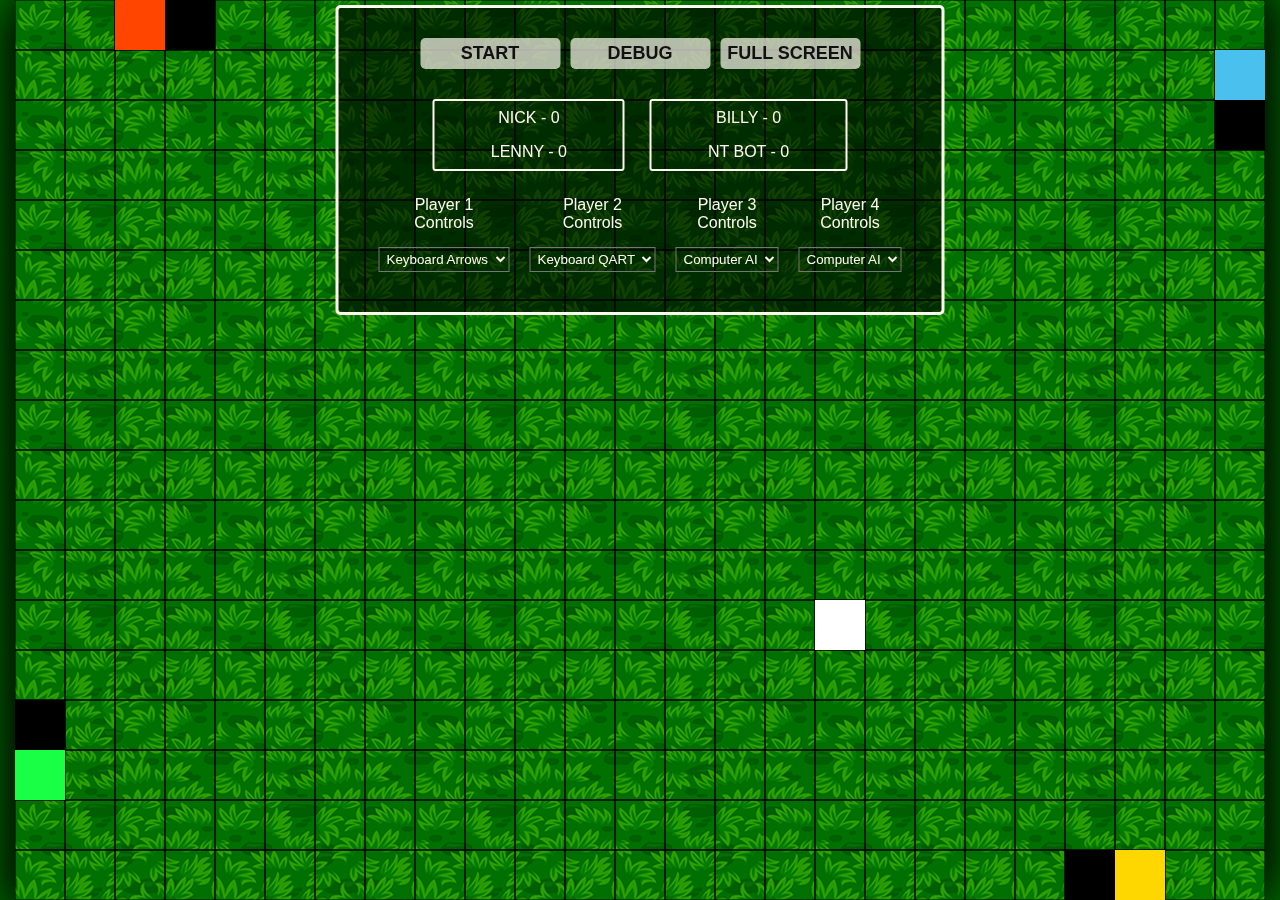
<file: index.html>
<!DOCTYPE html>
<html lang="en">
<head>
  <meta charset="UTF-8">
  <meta name="viewport" content="width=device-width, initial-scale=1.0">
  <link rel="icon" type="image/png" href="images/billy.png">
  <link rel="stylesheet" href="style.css">
  <title>Snake-IV</title>
</head>
<body>
  <canvas id="canvas1" class="canvas-1"></canvas>
  
  <div id="controls" class="controls">
    
    <div id="buttons" class="buttons">
      <button id="startButton">Start</button>
      <button id="debugButton">Debug</button>
      <button id="fullScreenButton">Full Screen</button>
    </div>
    
    <div id="scoreScreen" class="score-screen">
      <div class="left">
        <p id="scoreBoard1" class="score-board">Player 1</p>
        <p id="scoreBoard2" class="score-board">Player 2</p>
      </div>
      <div class="right">
        <p id="scoreBoard3" class="score-board">Player 3</p>
        <p id="scoreBoard4" class="score-board">Player 4</p>
      </div>
    </div>
    
    <div id="gameMenu" class='game-menu'>
      
      <div id="playerChoice" class="player-choice">
        
        <div class="player-choice-left">
          <div class="player1">
            <p class="player-label">Player 1</p>
            <label for="player1Controls">Controls</label>
            <select name="player1Controls" class="player-controls" id="player1Controls">
              <option value="arrows">Keyboard Arrows</option>
              <option value="ai">Computer AI</option>
            </select>
          </div>
          <div class="player2">
            <p class="player-label">Player 2</p>
            <label for="player2Controls">Controls</label>
            <select name="player2Controls" class="player-controls" id="player2Controls">
              <option value="arrows">Keyboard QART</option>
              <option value="ai">Computer AI</option>
            </select>
          </div>
        </div>
        
        <div class="player-choice-right">
          <div class="player3">
            <p class="player-label">Player 3</p>
            <label for="player3Controls">Controls</label>
            <select name="player3Controls" class="player-controls" id="player3Controls">
              <option value="ai">Computer AI</option>
            </select>
          </div>
          <div class="player4">
            <p class="player-label">Player 4</p>
            <label for="player4Controls">Controls</label>
            <select name="player4Controls" class="player-controls" id="player4Controls">
              <option value="ai">Computer AI</option>
            </select>
          </div>
        </div>
        
      </div>
    
    </div>
  
  </div>
  
  <script src="ui.js"></script>
  <script src="food.js"></script>
  <script src="snake.js"></script>
  <script src="script.js"></script>
</body>
</html>
</file>
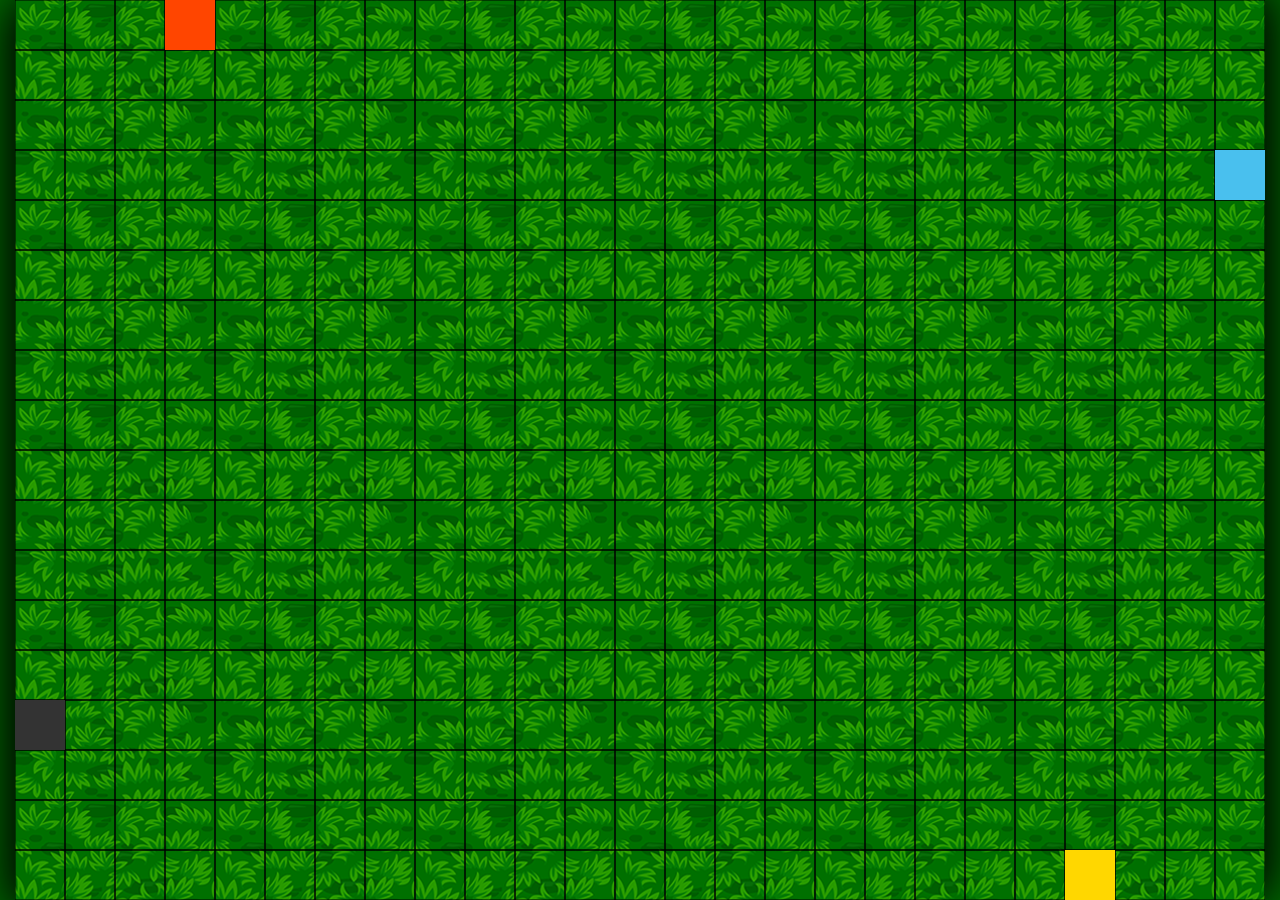
<file: archive/Four-Player-Game-Template/index.html>
<!DOCTYPE html>
<html lang="en">
<head>
  <meta charset="UTF-8">
  <meta name="viewport" content="width=device-width, initial-scale=1.0">
  <link rel="icon" type="image/png" href="images/billy.png">
  <link rel="stylesheet" href="style.css">
  <title>Snake-IV</title>
</head>
<body>
  <canvas id="canvas1"></canvas>
  <script src="snake.js"></script>
  <script src="script.js"></script>
</body>
</html>
</file>
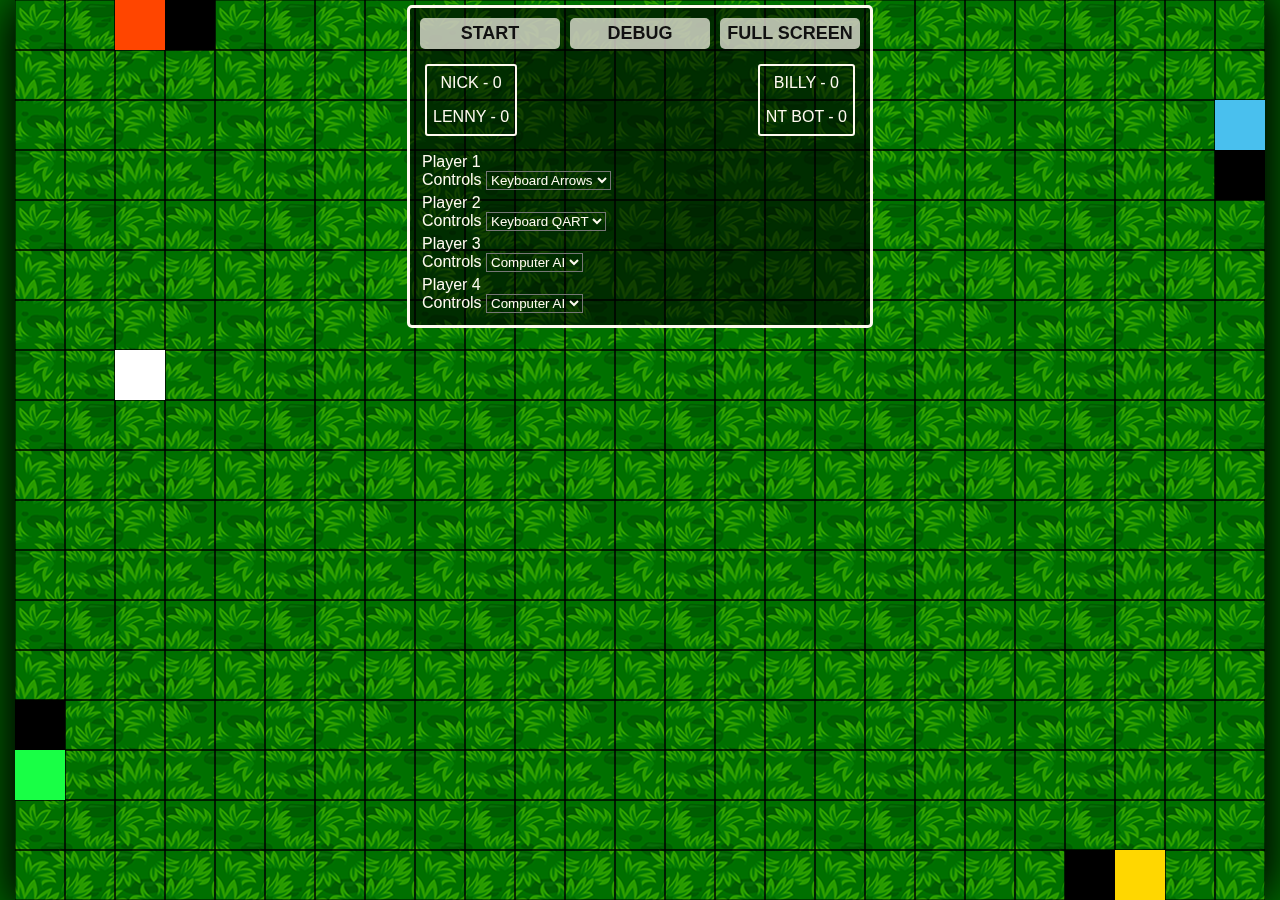
<file: archive/Game-UI/index.html>
<!DOCTYPE html>
<html lang="en">
<head>
  <meta charset="UTF-8">
  <meta name="viewport" content="width=device-width, initial-scale=1.0">
  <link rel="icon" type="image/png" href="images/billy.png">
  <link rel="stylesheet" href="style.css">
  <title>Snake-IV</title>
</head>
<body>
  <canvas id="canvas1"></canvas>
  <div id="controls">
    <div id="buttons">
      <button id="startButton">Start</button>
      <button id="debugButton">Debug</button>
      <button id="fullScreenButton">Full Screen</button>
    </div>
    <div id="scoreScreen">
      <div class="left">
        <p id="scoreBoard1" class="scoreBoard">Player 1</p>
        <p id="scoreBoard2" class="scoreBoard">Player 2</p>
      </div>
      <div class="right">
        <p id="scoreBoard3" class="scoreBoard">Player 3</p>
        <p id="scoreBoard4" class="scoreBoard">Player 4</p>
      </div>
    </div>
    <div id="gameMenu">
      <div id="playerChoice">
        <div class="player1">
          <p class="playerLabel">Player 1</p>
          <label for="player1Controls">Controls</label>
          <select name="player1Controls" id="player1Controls">
            <option value="arrows">Keyboard Arrows</option>
            <option value="ai">Computer AI</option>
          </select>
        </div>
        <div class="player2">
          <p class="playerLabel">Player 2</p>
          <label for="player2Controls">Controls</label>
          <select name="player2Controls" id="player2Controls">
            <option value="arrows">Keyboard QART</option>
            <option value="ai">Computer AI</option>
          </select>
        </div>
        <div class="player3">
          <p class="playerLabel">Player 3</p>
          <label for="player3Controls">Controls</label>
          <select name="player3Controls" id="player3Controls">
            <option value="ai">Computer AI</option>
          </select>
        </div>
        <div class="player4">
          <p class="playerLabel">Player 4</p>
          <label for="player3Controls">Controls</label>
          <select name="player3Controls" id="player3Controls">
            <option value="ai">Computer AI</option>
          </select>
        </div>
      </div>
    </div>
  </div>
  <script src="ui.js"></script>
  <script src="food.js"></script>
  <script src="snake.js"></script>
  <script src="script.js"></script>
</body>
</html>
</file>
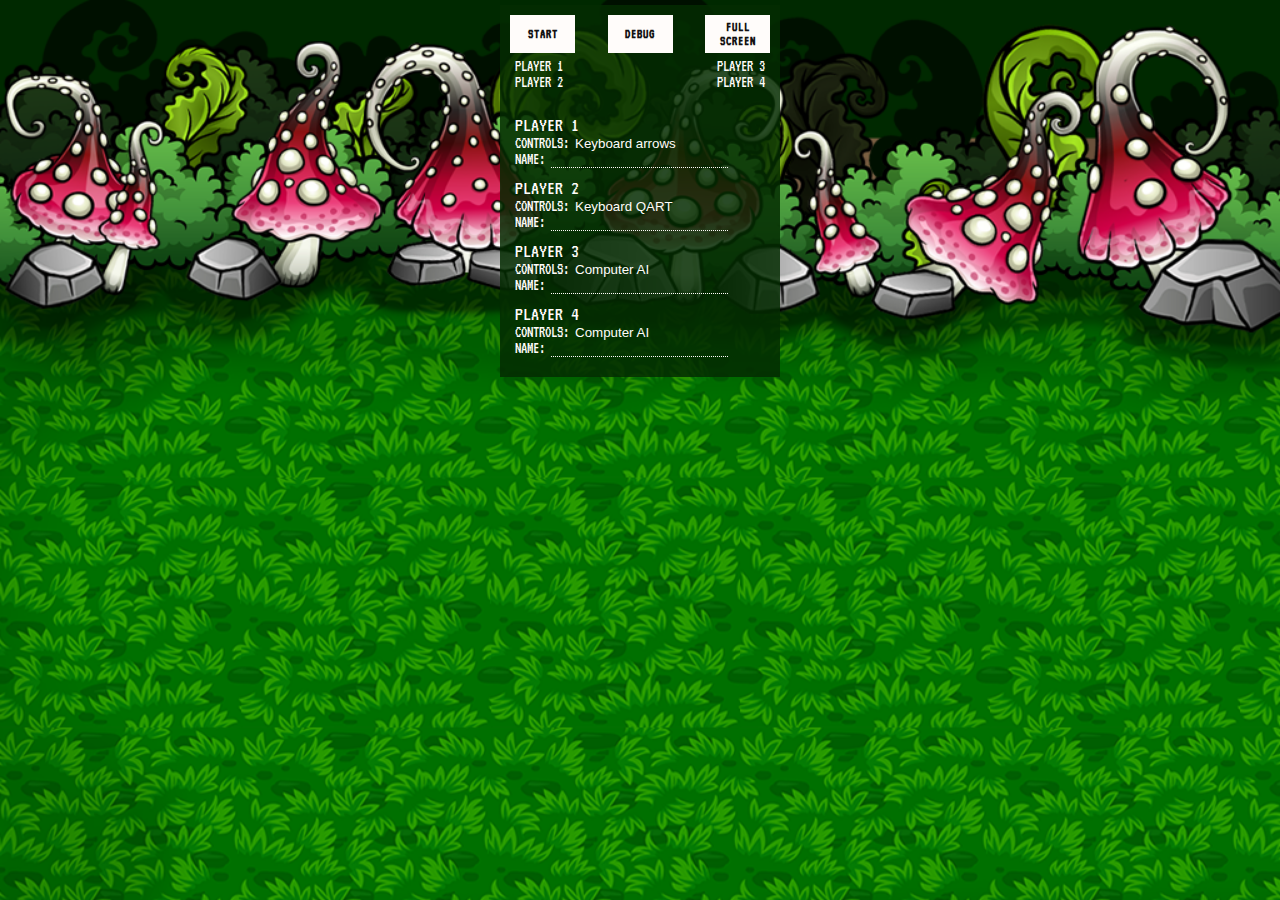
<file: archive/UI-Interface/index.html>
<!DOCTYPE html>
<html lang="en">
<head>
  <meta charset="UTF-8">
  <meta name="viewport" content="width=device-width, initial-scale=1.0">
  <link rel="icon" type="image/png" href="images/billy.png">
  <link rel="stylesheet" href="style.css">
  <title>Snake-IV</title>
</head>
<body>
  <canvas id="canvas1"></canvas>
    <div id="gameOverScreen"></div>
    <div id="controls">
      <div id="buttons">
        <button id="startButton">Start</button>
        <button id="debugButton">Debug</button>
        <button id="fullScreenButton">Full Screen</button>
      </div>
      <div id="scoreScreen">
        <div class="left">
          <p id="scoreBoard1">Player 1</p>
          <p id="scoreBoard2">Player 2</p>
        </div>
        <div class="right">
          <p id="scoreBoard3">Player 3</p>
          <p id="scoreBoard4">Player 4</p>
        </div>
      </div>
      <div id="gameMenu">
        <div id="playerChoice">
          <div class="player1">
            <p class="playerLabel">Player 1</p>
            <label for="player1controls">Controls:</label>
            <select name="player1controls" id="player1controls">
              <option value="arrows">Keyboard arrows</option>
              <option value="ai">Computer AI</option>
            </select>
            <div>
              <label for="player1name">Name:</label>
              <input type="text" id="player1name">
            </div>
          </div>
          <div class="player2">
            <p class="playerLabel">Player 2</p>
            <label for="player2controls">Controls:</label>
            <select name="player2controls" id="player2controls">
              <option value="wsad">Keyboard QART</option>
              <option value="ai">Computer AI</option>
            </select>
            <div>
              <label for="player2name">Name:</label>
              <input type="text" id="player2name">
            </div>
          </div>
          <div class="player3">
            <p class="playerLabel">Player 3</p>
            <label for="player3controls">Controls:</label>
            <select name="player3controls" id="player3controls">
              <option value="ai">Computer AI</option>
            </select>
            <div>
              <label for="player3name">Name:</label>
              <input type="text" id="player3name">
            </div>
          </div>
          <div class="player4">
            <p class="playerLabel">Player 4</p>
            <label for="player4controls">Controls:</label>
            <select name="player4controls" id="player4controls">
              <option value="ai">Computer AI</option>
            </select>
            <div>
              <label for="player4name">Name:</label>
              <input type="text" id="player4name">
            </div>
          </div>
        </div>
      </div>
    </div>

    <div class="assets">
      <img id="forest_margin_repeat" src="./images/others/forest_margin_repeat.png">
    </div>
    
    <script src="background.js"></script>
    <script src="ui.js"></script>
    <script src="food.js"></script>
    <script src="snake.js"></script>
    <script src="script.js"></script>
</body>
</html>
</file>
<file: style.css>
@import url('https://fonts.googleapis.com/css2?family=Sixtyfour+Convergence&display=swap');

* {
  margin: 0;
  padding: 0;
  box-sizing: border-box;
}

body {
  background-color: darkgreen;
  color: #49c0ee;
  font-family: 'League Spartan', sans-serif;
}

.canvas-1 {
  position: absolute;
  top: 50%;
  left: 50%;
  translate: -50% -50%;
  background: url('./images/others/grass_night.png');
  max-width: 100%;
  max-height: 100%;
  box-shadow: -10px 10px 40px rgba(0, 0, 0, 0.8),
              10px -10px 40px rgba(0, 0, 0, 0.8);
}

.controls {
  position: absolute;
  top: 5px;
  left: 50%;
  translate: -50% 0;
  padding: 30px;
  background: rgba(0, 0, 0, 0.6);
  border-radius: 5px;
  border: 3px solid #fffaf0; 
}

.buttons {
  width: 440px;
  display: flex;
  justify-content: space-between;
  cursor: pointer;
  margin: 0 auto;
}

.buttons button {
  
  width: 140px;
  background: rgba(255, 250, 240, 0.7);
  color: #111;
  outline: none;
  border: none;
  border-radius: 5px;
  padding: 5px;
  font-weight: 600;
  font-size: 18px;
  text-transform: uppercase;
}

.score-screen {
  margin-top: 25px;
  padding: 5px;
  display: flex;
  justify-content: space-between;
  column-gap: 25px;
  color: #fffaf0;
  font-weight: 500;
  text-transform: uppercase;
  display: flex;
  justify-content: center;
}

.score-screen > div {
  border: 2px solid #fffaf0;
  border-radius: 3px;
  text-align: center;
}

.score-board {
  padding: 8px 56px;
}

.player-choice {
  margin-top: 10px;
  display: flex;
  justify-content: space-between
}

.player-choice-left,
.player-choice-right {
  display: flex;
  justify-content: center;
  align-items: center;
  text-align: center;
  flex-wrap: wrap;
}

.player1, .player2,
.player3, .player4 {
  padding: 10px;
}

.player-label {
  color: #fffaf0;
}

label {
  color: #fffaf0;
 
}
.player-controls {
  display: block;
  color: #fffaf0;
  background-color: transparent;
  padding: 3px;
  margin-top: 15px;
}

option {
  color: #111;
}
</file>
<file: archive/Four-Player-Game-Template/style.css>
* {
  margin: 0;
  padding: 0;
  box-sizing: border-box;
}

body {
  background-color: darkgreen;
}

#canvas1 {
  position: absolute;
  top: 50%;
  left: 50%;
  translate: -50% -50%;
  background: url('./images/grass_night.png');
  max-width: 100%;
  max-height: 100%;
  box-shadow: -10px 10px 40px rgba(0, 0, 0, 0.8),
              10px -10px 40px rgba(0, 0, 0, 0.8);

}
</file>
<file: archive/Game-UI/style.css>
@import url('https://fonts.googleapis.com/css2?family=Sixtyfour+Convergence&display=swap');

* {
  margin: 0;
  padding: 0;
  box-sizing: border-box;
}

body {
  background-color: darkgreen;
  color: #49c0ee;
  font-family: 'League Spartan', sans-serif;
}

#canvas1 {
  position: absolute;
  top: 50%;
  left: 50%;
  translate: -50% -50%;
  background: url('./images/others/grass_night.png');
  max-width: 100%;
  max-height: 100%;
  box-shadow: -10px 10px 40px rgba(0, 0, 0, 0.8),
              10px -10px 40px rgba(0, 0, 0, 0.8);
}

#controls {
  position: absolute;
  top: 5px;
  left: 50%;
  translate: -50% 0;
  padding: 10px;
  background: rgba(0, 0, 0, 0.6);
  border-radius: 5px;
  border: 3px solid #fffaf0;
  
}

#buttons {
  width: 440px;
  display: flex;
  justify-content: space-between;
  cursor: pointer;
}

#buttons button {
  width: 140px;
  background: rgba(255, 250, 240, 0.7);
  color: #111;
  outline: none;
  border: none;
  border-radius: 5px;
  padding: 5px;
  font-weight: 600;
  font-size: 18px;
  text-transform: uppercase;
}

#scoreScreen {
  margin-top: 10px;
  padding: 5px;
  display: flex;
  justify-content: space-between;
  column-gap: 25px;
  color: #fffaf0;
  font-weight: 500;
  text-transform: uppercase;
}

#scoreScreen > div {
  border: 2px solid #fffaf0;
  border-radius: 3px;
  text-align: center;
}

.scoreBoard {
  padding: 8px 6px;
}

#playerChoice {
  margin-top: 10px;;
}

.playerLabel {
  color: #fffaf0;
}

.player1, .player2,
.player3, .player4 {
  padding: 2px;
}

label {
  color: #fffaf0;
}

select {
  color: #fffaf0;
  background-color: transparent;
}

option {
  color: #111;
}
</file>
<file: archive/UI-Interface/style.css>
@import url('https://fonts.googleapis.com/css2?family=VT323&display=swap');

* {
  margin: 0;
  padding: 0;
  box-sizing: border-box;
}

body {
  background: #012222;
}

#canvas1 {
  position: absolute;
  top: 50%;
  left: 50%;
  translate: -50% -50%;
  background: url(./images/others/grass_night.png);
  max-width: 100%;
  max-height: 100%;
}

.assets {
  display: none;
}

#controls {
  position: absolute;
  top: 5px;
  left: 50%;
  translate: -50% 0;
  padding: 10px;
  background: rgba(3, 43, 1, 0.85);
  color: #fffcfa;
  font-family: 'VT323', monospace;
}

#buttons {
  width: 260px;
  display: flex;
  justify-content: space-between;
}

#buttons button {
  width: 65px;
  background: #fffcfa;
  border: none;
  color: #111;
  padding: 5px;
  font-family: 'VT323', monospace;
  font-weight: bold;
  text-transform: uppercase;
  letter-spacing: 1px;
  outline: none;
  cursor: pointer;
}

#scoreScreen {
  padding: 5px;
  display: flex;
  justify-content: space-between;
  column-gap: 25px;
}

#playerChoice {
  padding: 10px 5px;
}

.playerLabel {
  font-size: 20px;
  margin-top: 10px;
  text-transform: uppercase;
}

#gameMenu {
  display: block;
}

#gameOverScreen {
  background: url('./images/others/gameOver_forest.png');
  position: absolute;
  width: 100%;
  height: 100%;
  background-repeat: no-repeat;
  background-size: cover;
}

select {
  background-color: transparent;
  color: #fffcfa;
  border: none;
  outline: none;
  appearance: none;
  -webkit-appearance: none;
  -moz-appearance: none;
  cursor: pointer;
}

option {
  background-color: green;
  border: none;
  outline: none;
}

label, p {
  text-transform: uppercase;
}

input {
  border: none;
  border-bottom: 1px dotted #fffcfa;
  background-color: transparent;
  color: #fffcfa;
  outline: none;
  cursor: pointer;
}
</file>
